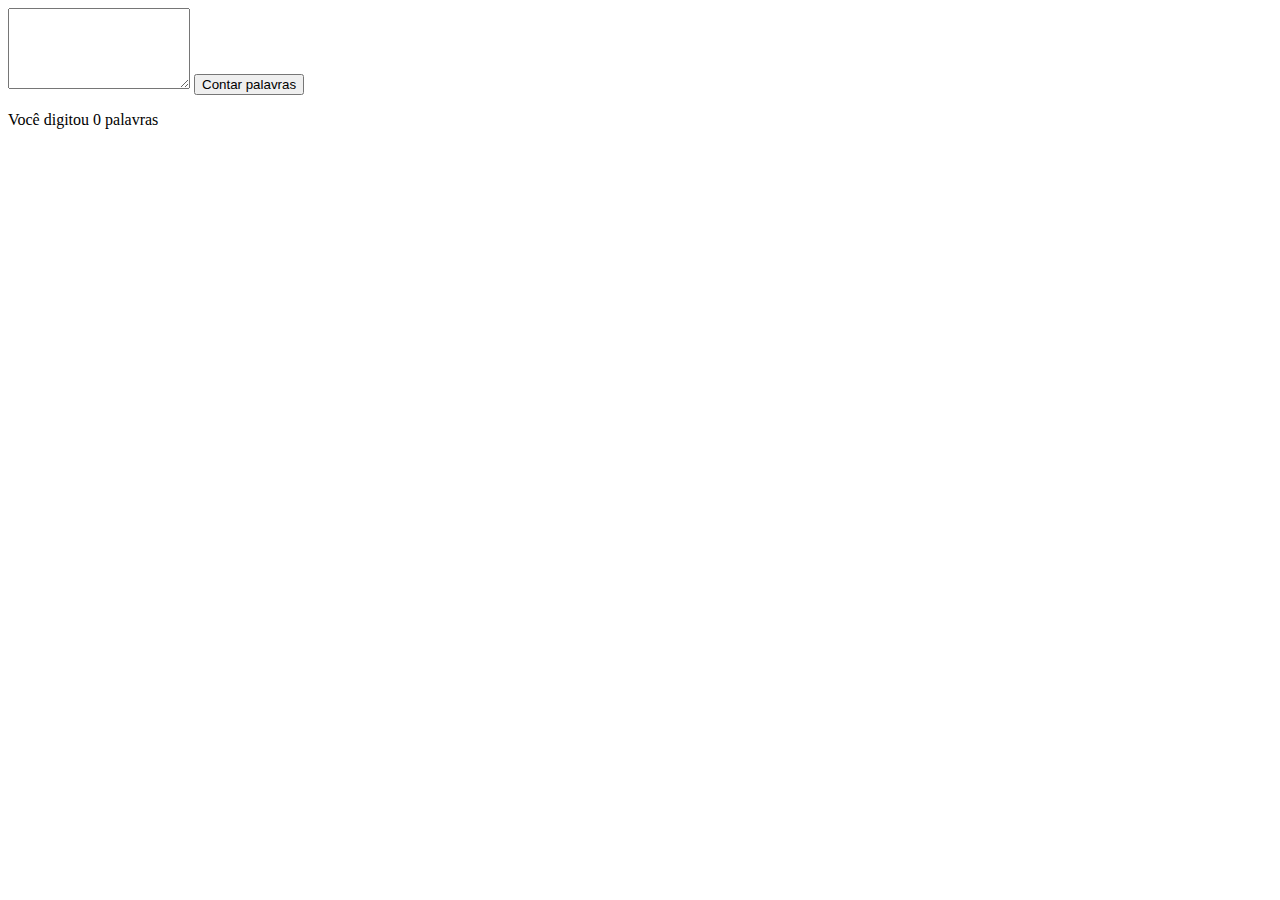
<file: index.html>
<!DOCTYPE html>
<html lang="en">
  <head>
    <meta charset="UTF-8" />
    <meta http-equiv="X-UA-Compatible" content="IE=edge" />
    <meta name="viewport" content="width=device-width, initial-scale=1.0" />

    <link rel="preconnect" href="https://fonts.googleapis.com" />
    <link rel="preconnect" href="https://fonts.gstatic.com" crossorigin />
    <link
      href="https://fonts.googleapis.com/css2?family=Roboto&display=swap"
      rel="stylesheet"
    />

    <link
      href="https://cdn.jsdelivr.net/npm/bootstrap@5.1.3/dist/css/bootstrap.min.css"
      rel="stylesheet"
      integrity="sha384-1BmE4kWBq78iYhFldvKuhfTAU6auU8tT94WrHftjDbrCEXSU1oBoqyl2QvZ6jIW3"
      crossorigin="anonymous"
    />

    <title>Contador de palavras</title>
  </head>
  <body>
    <div class="">
      <div class="">
        <textarea id="textBox" rows="5"></textarea>

        <button id="btnCountWords" type="button">Contar palavras</button>
      </div>

      <p>Você digitou <span id="wordCount">0</span> palavras</p>
    </div>

    <script src="./assets/scripts/index.js"></script>
  </body>
</html>
</file>
